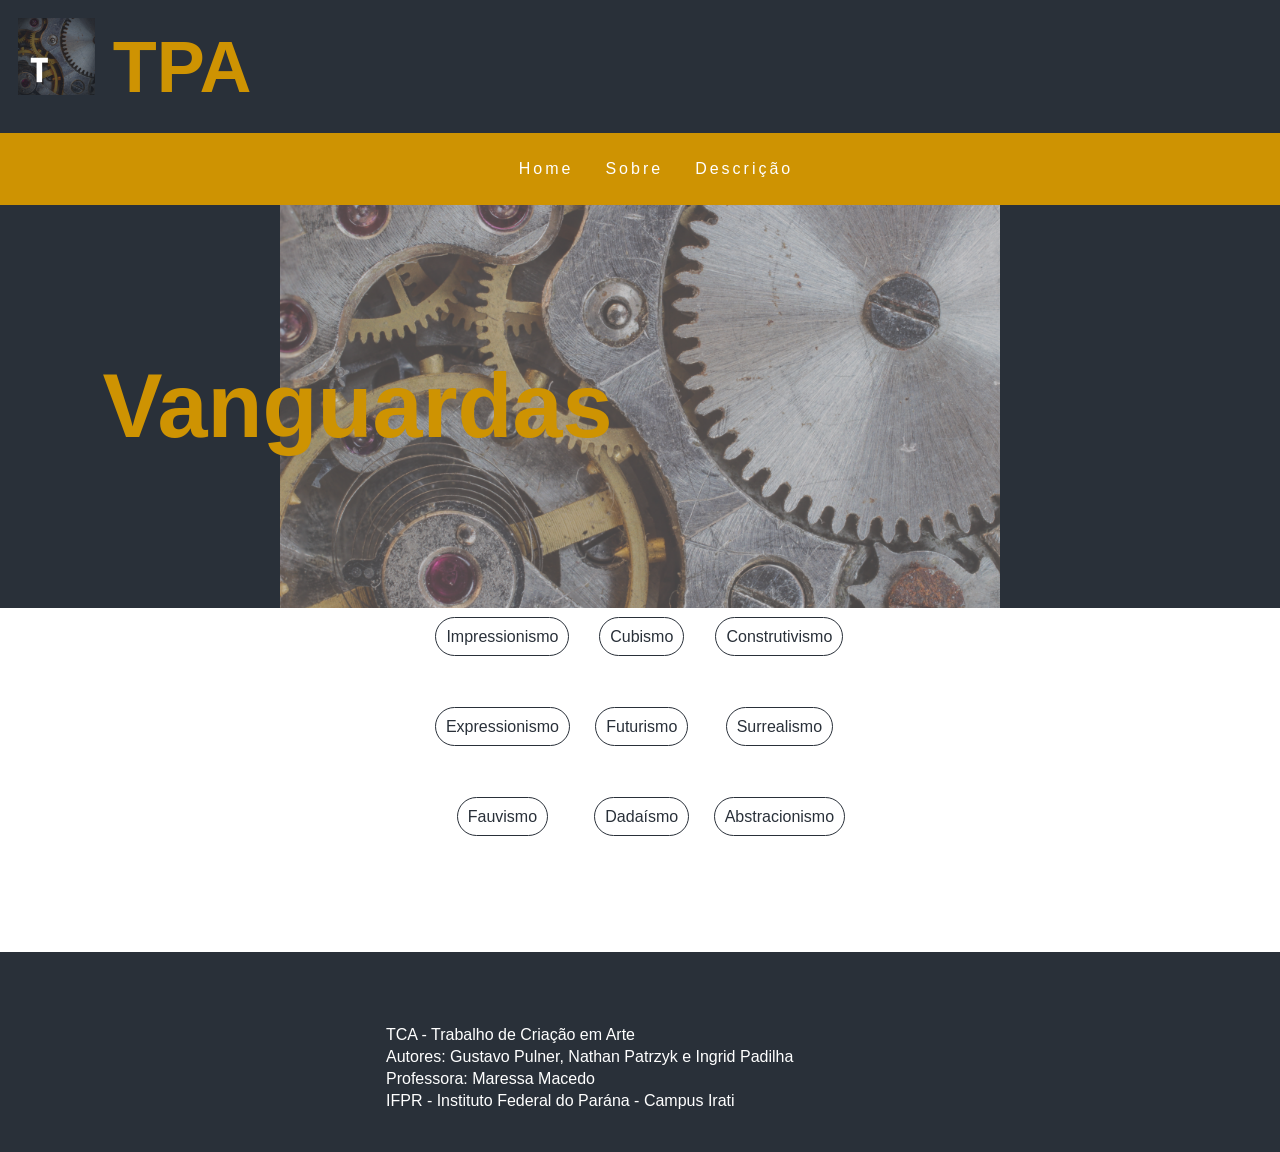
<file: index.html>
<!DOCTYPE html>
<html lang="pt-BR">

<head>
    <!--Tags Básicas-->
    <meta charset="UTF-8">
    <meta http-equiv="X-UA-Compatible" content="IE=edge">
    <meta name="viewport" content="width=device-width, initial-scale=1.0">
    <link rel="shortcut icon" href="menu/img/logo.png" type="image/png">
    <title>Vanguardas</title>

    <!--CSS Externo-->
    <link rel="stylesheet" type="text/css" href="menu/CSS/index_estilos.css" media="screen" />
</head>

<body>

    <header class="cabecalho">

        <div class="logo">
            <img src="menu/img/logo.png" alt="TPA">
            <p>TPA</p>
        </div>

        <nav class="navegacao">


            <ul class="lista-navegacao">

                <li>

                    <a href="index.html">Home</a>

                </li>

                <li>

                    <a href="menu/sobre.html">Sobre</a>

                </li>

                <li>

                    <a href="menu/descricao.html">Descrição</a>

                </li>

            </ul>

        </nav>

    </header>

    <main>

        
        <section class="principal">

            <h1 class="titulo">Vanguardas</h1>

        </section>

        <section class="secundaria listagem">

            <ul class="esquerda">
                <li><a href="menu/impressionismo.html">Impressionismo</a></li>
                <li><a href="menu/expressionismo.html">Expressionismo</a></li>
                <li><a href="menu/fauvismo.html">Fauvismo</a></li>
            </ul>

            <ul class="centro">
                <li><a href="menu/cubismo.html">Cubismo</a></li>
                <li><a href="menu/futurismo.html">Futurismo</a></li>
                <li><a href="menu/dadaismo.html">Dadaísmo</a></li>
            </ul>

            <ul class="direita">
                <li><a href="menu/construtivismo.html">Construtivismo</a></li>
                <li><a href="menu/surrealismo.html">Surrealismo</a></li>
                <li><a href="menu/abstracionismo.html">Abstracionismo</a></li>
            </ul>

        </section>

    </main>


    <footer class="rodape">

        <div class="dados">
            <p>TCA - Trabalho de Criação em Arte</p>
            <p>Autores: Gustavo Pulner, Nathan Patrzyk e Ingrid Padilha</p>
            <p>Professora: Maressa Macedo</p>
            <p>IFPR - Instituto Federal do Parána - Campus Irati</p>
        </div>

    </footer>

</body>

</html>
</file>
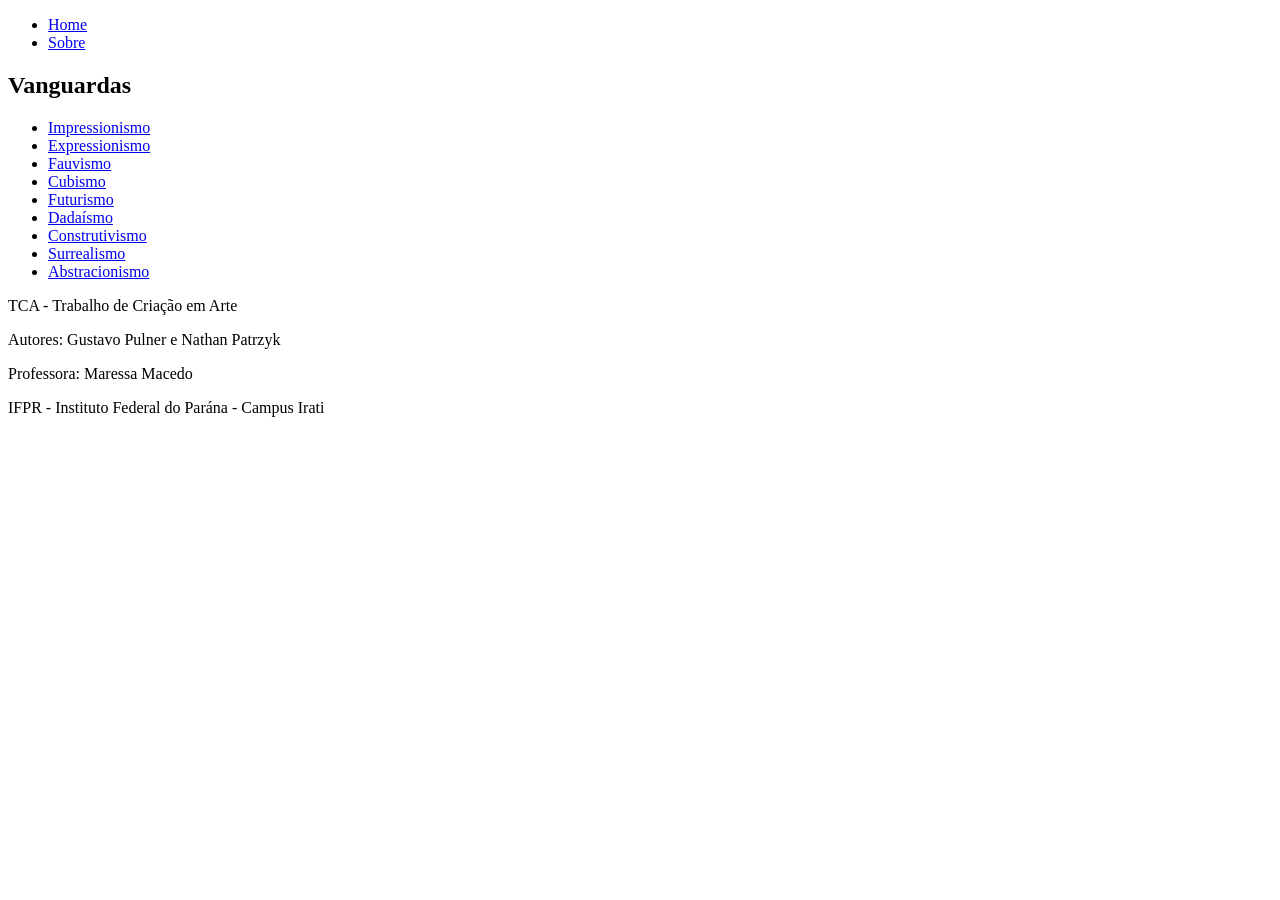
<file: html/index.html>
<!DOCTYPE html>
<html lang="pt-BR">

<head>

    <meta charset="UTF-8">
    <meta http-equiv="X-UA-Compatible" content="IE=edge">
    <meta name="viewport" content="width=device-width, initial-scale=1.0">

    <title>TCA - Vanguardas</title>

</head>

<body>

    <header class="cabecalho">

        <nav class="navegacao">

            <ul class="lista navegacao">

                <li>

                    <a href="index.html">Home</a>
                    
                </li>

                <li>

                    <a href="sobre.html">Sobre</a>

                </li>

            </ul>

        </nav>

    </header>

    <main>

        <section class="principal">

            <h1 class="titulo">Vanguardas</h1>

            <ul class="lista">

                <li>

                    <a href="impressionismo.html">Impressionismo</a>

                </li>

                <li>

                    <a href="expressionismo.html">Expressionismo</a>

                </li>

                <li>

                    <a href="fauvismo.html">Fauvismo</a>

                </li>

                <li>

                    <a href="cubismo.html">Cubismo</a>

                </li>

                <li>

                    <a href="futurismo.html">Futurismo</a>

                </li>

                <li>

                    <a href="dadaismo.html">Dadaísmo</a>

                </li>

                <li>

                    <a href="construtivismo.html">Construtivismo</a>

                </li>

                <li>

                    <a href="surrealismo.html">Surrealismo</a>

                </li>

                <li>

                    <a href="abstracionismo.html">Abstracionismo</a>

                </li>

            </ul>

        </section>

    </main>

    <footer>

        <p>TCA - Trabalho de Criação em Arte</p>

        <p>Autores: Gustavo Pulner e Nathan Patrzyk</p>

        <p>Professora: Maressa Macedo</p>

        <p>IFPR - Instituto Federal do Parána - Campus Irati</p>
        
    </footer>

</body>

</html>
</file>
<file: menu/CSS/index_estilos.css>
*{
    margin: 0;
    padding: 0;
}

.logo{
    background-color: #293039;
}

.logo p{
    font-size: 8vh;
    color: #CE9302;
    padding: 2vw;
}

.lista-navegacao a{
    color: #fff;
    text-decoration: none;
    transition: 0.3s;
}

.lista-navegacao a:hover{
    opacity: 0.7;
}

nav{
    display: flex;
    justify-content: space-around;
    align-items: center;
    background-color: #CE9302;
    height: 8vh;
}

.lista-navegacao{
    list-style: none;
    display: flex;
}

.lista-navegacao li{
    letter-spacing: 3px;
    margin-left: 32px;
}

body{
    font-family: Arial, Helvetica, sans-serif;
}

.titulo{
    font-size: 10vh;
    padding-left: 8vw;
    padding-top: 150px;
    padding-bottom: 150px;
    color: #CE9302;
}

.principal{
    background: url(img/Vanguardas.png) no-repeat center;
    background-size: 720px 410px;
    margin-bottom: 20px;
    background-color: #293039;
}

.secundaria{
    margin: 0 auto;
    text-align: center;
    height: 20vh;
    width: 60vw;
}

.secundaria a{
    margin: 10px;
    padding: 10px;
    border: 1px solid #293039;
    color: #293039;
    max-width: 100%;
    text-align: center;
    height: 16vh;
    border-radius: 8vh;
    text-decoration: none;
}

.secundaria a:hover{
    color: #fff;
    background-color: #CE9302;
    border: 1px solid #CE9302;
}


.lista ul{
    padding: 10px;
}

footer{
    background-color: #293039;
    padding-bottom: 40px;
}


footer div{
    text-align: left;
    width: 40vw;
    margin: 0 auto;
    padding-top: 8vh;
}

@media (max-width: 499px){
    footer{
        margin-top: 90vh;
    }
    
}

footer p{
    padding: 2px;
    color: #fff;
}

.secundaria h2{
    padding: 2vh;
    background-color: #293039;
    text-align: left;
    border-bottom: 1vh solid #CE9302;
    color: #CE9302;
}

.secundaria p{
    margin: 4vh;
    text-align: left;
}

.secundaria{
    margin-bottom: 4vh;
}

.listagem{
    margin: 0 auto;
    margin-bottom: 16vh;
}

.outros{
    padding-top: 24px;
    border-top: 2px solid #293039;
}

.secundaria ul{
    list-style: none;
    display:inline-block;
    align-content: center;
}

.secundaria li{
    margin-bottom: 8vh;
}

.logo img{
    max-width: 6vw;
    margin: 2vh;
    float: left;
}
.logo p{
    font-weight: 600;
}
</file>
